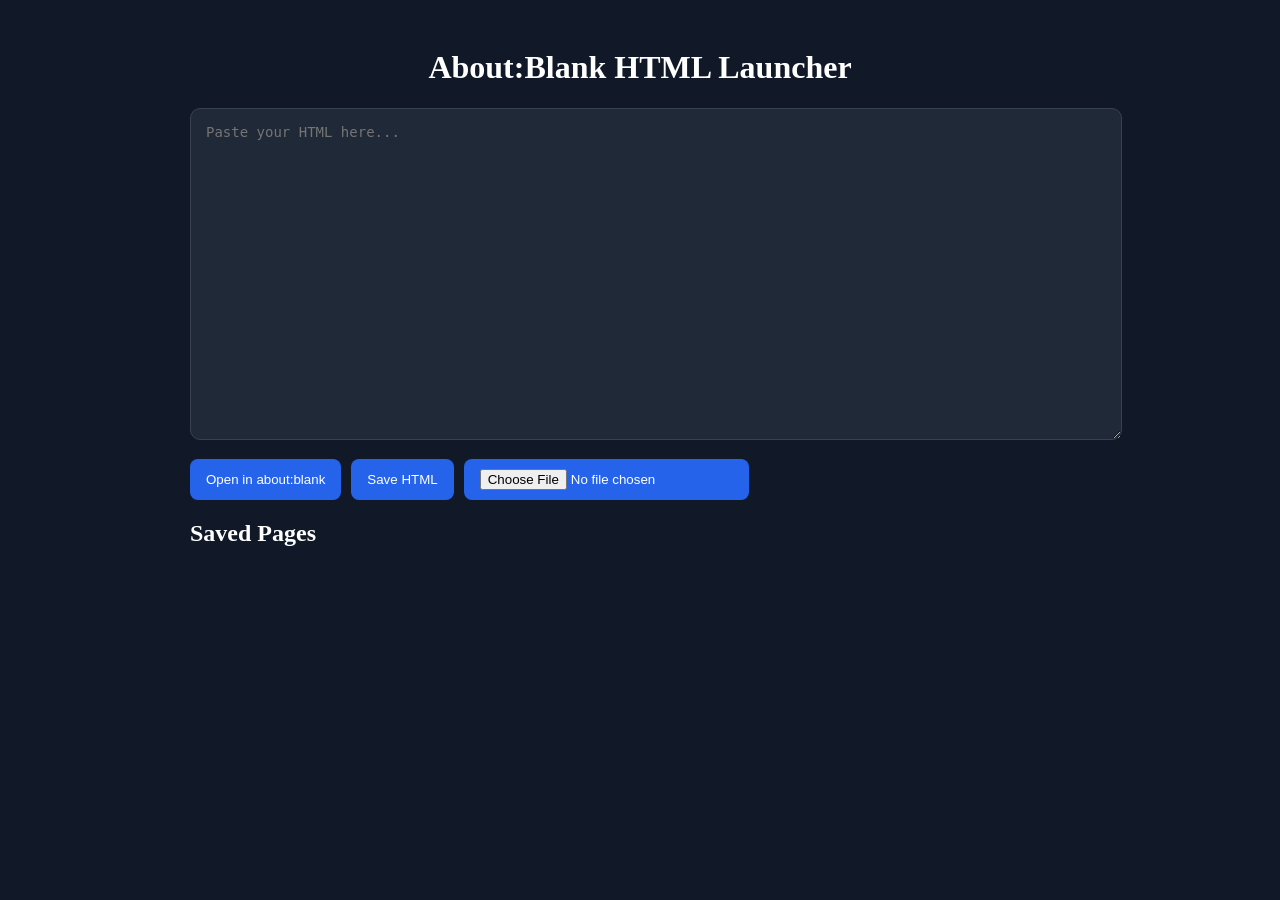
<file: INDEX.HTML>
<!DOCTYPE html>
<html lang="en">
<head>
  <meta charset="UTF-8" />
  <meta name="viewport" content="width=device-width, initial-scale=1.0" />
  <title>About:Blank Launcher</title>
  <link rel="stylesheet" href="style.css" />
</head>
<body>
  <div class="container">
    <h1>About:Blank HTML Launcher</h1>

    <textarea id="htmlInput" placeholder="Paste your HTML here..."></textarea>

    <div class="buttons">
      <button id="openBtn">Open in about:blank</button>
      <button id="saveBtn">Save HTML</button>
      <input type="file" id="fileInput" accept=".html,.htm" />
    </div>

    <h2>Saved Pages</h2>
    <div id="savedList"></div>
  </div>

  <script src="script.js"></script>
</body>
</html>
</file>
<file: style.css>
body {
  background: #111827;
  color: white;
}

.container {
  max-width: 900px;
  margin: auto;
  padding: 20px;
}

h1 {
  text-align: center;
}

textarea {
  width: 100%;
  height: 300px;
  background: #1f2937;
  color: white;
  border: 1px solid #374151;
  border-radius: 10px;
  padding: 15px;
  resize: vertical;
  font-family: monospace;
  font-size: 14px;
}

.buttons {
  display: flex;
  gap: 10px;
  margin-top: 15px;
  margin-bottom: 20px;
  flex-wrap: wrap;
}

button,
input[type="file"] {
  padding: 10px 16px;
  border: none;
  border-radius: 8px;
  background: #2563eb;
  color: white;
  cursor: pointer;
}

button:hover {
  background: #1d4ed8;
}

.saved-item {
  background: #1f2937;
  padding: 12px;
  border-radius: 10px;
  margin-bottom: 10px;
  display: flex;
  justify-content: space-between;
  align-items: center;
}

.saved-item button {
  background: #059669;
}

.saved-item button:hover {
  background: #047857;
}
</file>
